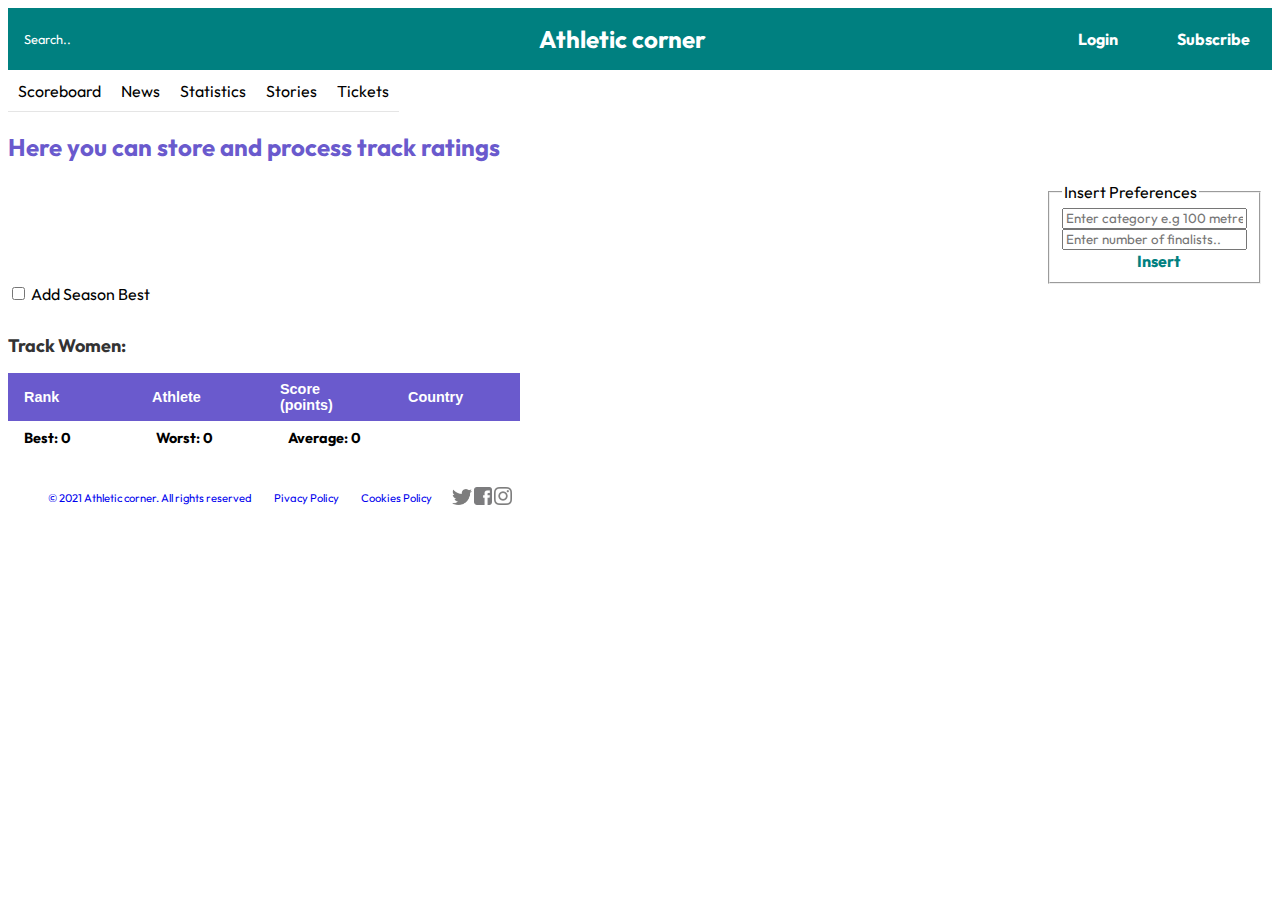
<file: index.html>
<!doctype html>
<html lang="en">
<head>
    <meta charset="utf-8">
    <meta name="viewport" content="width=device-width, initial-scale=1.0">
    <title>Athletic corner: home</title>
    <link rel="shortcut icon" href="/icon1-192.ico">
    <link rel="stylesheet" href="stylesheet_changes.css">
    <link rel="manifest"   href="manifest.json">
    <script src="preferences.js" defer></script>
</head>
<body>
    <header class="header">
        <h1 class="header-title">Athletic corner</h1>
        <button class="login" id="login">Login</button>
        <button class="subscribe" id="subscribe">Subscribe</button>
        <input class="search" type="text" placeholder="Search..">
    </header>
    <main>
        <nav class="navigation">
            <a href="#">Scoreboard</a>
            <a href="#">News</a>
            <a href="#">Statistics</a>
            <a href="#">Stories</a>
            <a href="#">Tickets</a>
        </nav>
        <p><h2>Here you can store and process track ratings</h2></p>
        <fieldset class="fieldSet">
            <legend>Insert Preferences</legend>
            <input id="sportType" type="text" placeholder="Enter category e.g 100 metres..">
            <input id="numAthletes" type="text" placeholder="Enter number of finalists..">
            <button type="button" id="InsertSetup">Insert</button>
        </fieldset>
        <table class="uomTrack">
         <!-- <table > -->
            <caption > </caption>
            <input type="checkbox" id="SeasonBestCheckbox" name="seasonBest" value="SeasonBest"> <label for="SeasonBest"> Add Season Best</label>
            <thead>
                <tr>
                    <th>Rank</th>
                    <th>Athlete</th>
                    <th>Score (points) </th>
                    <th>Country</th>
                    <!-- <th>Personal Best</th>
                    <th>Season Best</th> -->
                </tr>
            </thead>
            <!-- <tbody>
                <tr>
                    <td>1</td>
                    <td>Sabine Mustermann</td>
                    <td data-th="Score(points)">
                        1340
                    </td>
                    <td data-th="Country">
                        <img alt="GER" class="tableflag" src="https://media.aws.iaaf.org/Flags/GER.gif"> GER
                    </td>
                    <td data-th="PersonalBest">
                        1360
                    </td>
                    <td data-th="SeasonBest">
                        1360
                    </td>
                </tr>
                <tr>
                    <td>2</td>
                    <td>Yoshi Frein</td>
                    <td data-th="Score">
                        1337
                    </td>
                    <td data-th="Country">
                        <img alt="JPN" class="tableflag" src="https://media.aws.iaaf.org/Flags/JPN.gif"> JPN
                    </td>
                    <td>1370</td>
                    <td>1362</td>
                </tr>
                <tr>
                    <td>3</td>
                    <td>Katrina Bulgov</td>
                    <td>1330</td>
                    <td data-th="Country">
                        <img alt="POL" class="tableflag" src="https://media.aws.iaaf.org/Flags/POL.gif"> POL
                    </td>
                    <td>1350</td>
                    <td>1363</td>
                </tr>
                <tr>
                    <td>4</td>
                    <td>Anne Bergamnn</td>
                    <td>1328</td>
                    <td data-th="Country">
                        <img alt="SWE" class="tableflag" src="https://media.aws.iaaf.org/Flags/SWE.gif"> SWE
                    </td>
                    <td>1367</td>
                    <td>1356</td>
                </tr>
                <tr>
                    <td>5</td>
                    <td>Nancy Wonders</td>
                    <td>1325</td>
                    <td data-th="Country">
                        <img alt="NZL" class="tableflag" src="https://media.aws.iaaf.org/Flags/NZL.gif"> NZL
                    </td>
                    <td>1340</td>
                    <td>1358</td>
                </tr>
                <tr>
                    <td>6</td>
                    <td>Kate Himmelton</td>
                    <td>1323</td>
                    <td data-th="Country">
                        <img alt="CHN" class="tableflag" src="https://media.aws.iaaf.org/Flags/CAN.gif"> CAN
                    </td>
                    <td>1352</td>
                    <td>1370</td>
                </tr>
                <tr>
                    <td>7</td>
                    <td>Martina Tennesh</td>
                    <td>1318</td>
                    <td data-th="Country">
                        <img alt="CHN" class="tableflag" src="https://media.aws.iaaf.org/Flags/CHN.gif"> CHN
                    </td>
                    <td>1348</td>
                    <td>1350</td>
                </tr>
                <tr>
                    <td>8</td>
                    <td>Tania Kevin</td>
                    <td>1315</td>
                    <td data-th="Country">
                        <img alt="USA" class="tableflag" src="https://media.aws.iaaf.org/Flags/USA.gif"> USA
                    </td>
                    <td>1338</td>
                    <td>1330</td>
                </tr>
            </tbody> -->
        </table>
    </main>
    <footer class="footer" id="footer">
        <ul class="footer-nav" id="list-footer">
            <li class="copyright"><a href="#">&copy; 2021 Athletic corner. All rights reserved</a></li>
            <li><a href="#">Pivacy Policy</a></li>
            <li><a href="#">Cookies Policy</a></li>
        </ul>
        <div class="social-links" id="social-links">
            <a href="index.html"><img alt="Twitter" class="jss208" width="20" height="16"
                    src="[data-uri]"
                    layout="fixed"></a>
            <a href="#"><img alt="Facebook" class="jss208" width="18" height="18"
                    src="[data-uri]"
                    layout="fixed"></a>
            <a href="#"><img alt="Instagram" class="jss208" width="18" height="18"
                    src="[data-uri]"
                    layout="fixed"></a>
        </div>
    </footer>
</body>
</html>
</file>
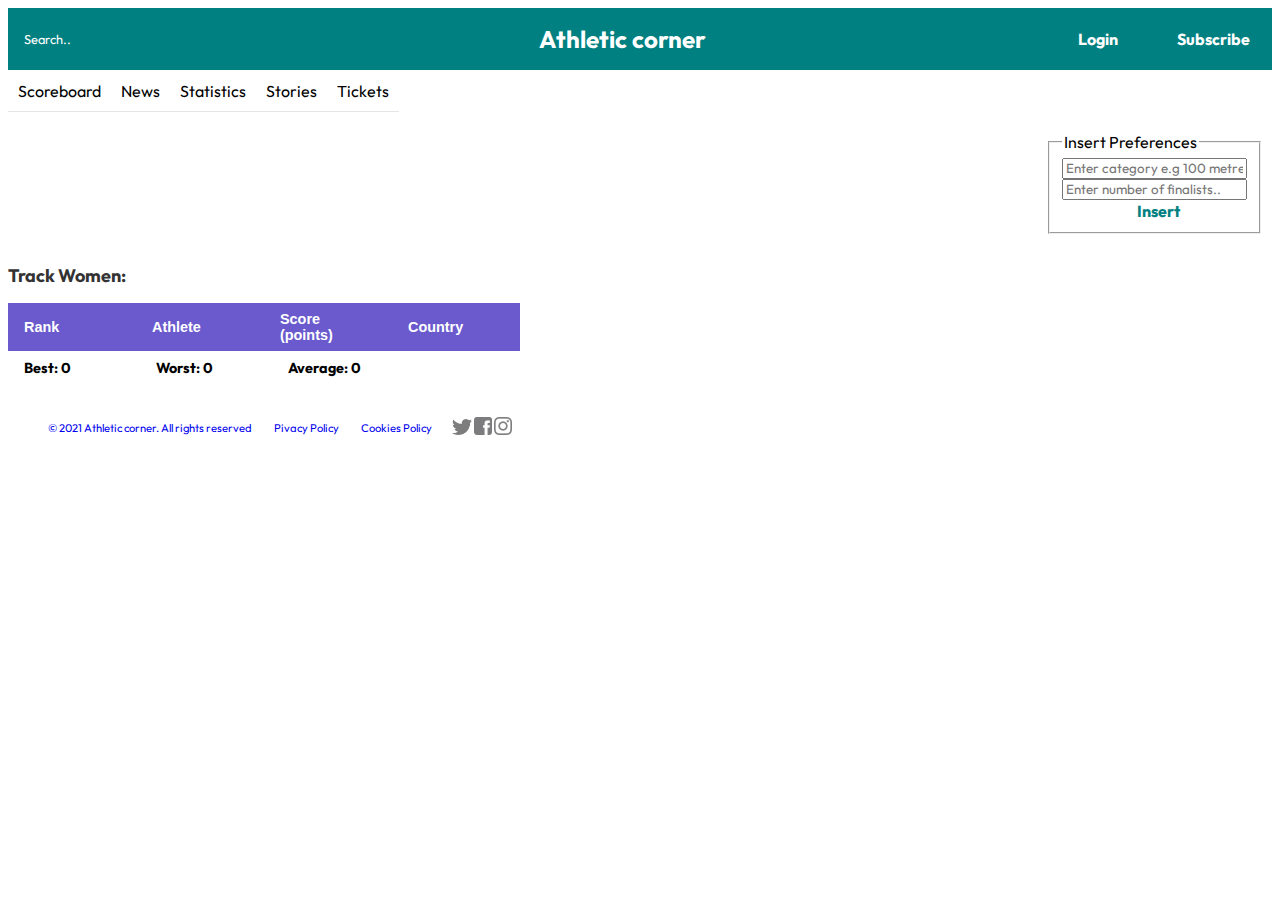
<file: Exercise_03.html>
<!-- third assignment - Aikaterini Kentroti - mai22030 -->

<!DOCTYPE html>
<html manifest="Exercise_03.appcache" lang="en">

<head>
    <meta charset="utf-8">
    <meta name="viewport" content="width=device-width, initial-scale=1.0">
    <title>Athletic corner: home</title>
    <link rel="stylesheet" href="stylesheet_changes.css">
    <link rel="manifest"   href="manifest.json">
    <script src="preferences.js" defer></script>
</head>

<body>
    <header class="header">
        <h1 class="header-title">Athletic corner</h1>
        <button class="login" id="login">Login</button>
        <button class="subscribe" id="subscribe">Subscribe</button>
        <input class="search" type="text" placeholder="Search..">
    </header>
    <main>
        <nav class="navigation">
            <a href="#">Scoreboard</a>
            <a href="#">News</a>
            <a href="#">Statistics</a>
            <a href="#">Stories</a>
            <a href="#">Tickets</a>
        </nav>
        <fieldset class="fieldSet">
            <legend>Insert Preferences</legend>
            <input id="sportType" type="text" placeholder="Enter category e.g 100 metres..">
            <input id="numAthletes" type="text" placeholder="Enter number of finalists..">
            <button type="button" id="InsertSetup">Insert</button>
        </fieldset>
        <table class="uomTrack">
         <!-- <table > -->
            <caption> </caption>
            <thead>
                <tr>
                    <th>Rank</th>
                    <th>Athlete</th>
                    <th>Score (points) </th>
                    <th>Country</th>
                    <!-- <th>Personal Best</th>
                    <th>Season Best</th> -->
                </tr>
            </thead>
            <!-- <tbody>
                <tr>
                    <td>1</td>
                    <td>Sabine Mustermann</td>
                    <td data-th="Score(points)">
                        1340
                    </td>
                    <td data-th="Country">
                        <img alt="GER" class="tableflag" src="https://media.aws.iaaf.org/Flags/GER.gif"> GER
                    </td>
                    <td data-th="PersonalBest">
                        1360
                    </td>
                    <td data-th="SeasonBest">
                        1360
                    </td>
                </tr>
                <tr>
                    <td>2</td>
                    <td>Yoshi Frein</td>
                    <td data-th="Score">
                        1337
                    </td>
                    <td data-th="Country">
                        <img alt="JPN" class="tableflag" src="https://media.aws.iaaf.org/Flags/JPN.gif"> JPN
                    </td>
                    <td>1370</td>
                    <td>1362</td>
                </tr>
                <tr>
                    <td>3</td>
                    <td>Katrina Bulgov</td>
                    <td>1330</td>
                    <td data-th="Country">
                        <img alt="POL" class="tableflag" src="https://media.aws.iaaf.org/Flags/POL.gif"> POL
                    </td>
                    <td>1350</td>
                    <td>1363</td>
                </tr>
                <tr>
                    <td>4</td>
                    <td>Anne Bergamnn</td>
                    <td>1328</td>
                    <td data-th="Country">
                        <img alt="SWE" class="tableflag" src="https://media.aws.iaaf.org/Flags/SWE.gif"> SWE
                    </td>
                    <td>1367</td>
                    <td>1356</td>
                </tr>
                <tr>
                    <td>5</td>
                    <td>Nancy Wonders</td>
                    <td>1325</td>
                    <td data-th="Country">
                        <img alt="NZL" class="tableflag" src="https://media.aws.iaaf.org/Flags/NZL.gif"> NZL
                    </td>
                    <td>1340</td>
                    <td>1358</td>
                </tr>
                <tr>
                    <td>6</td>
                    <td>Kate Himmelton</td>
                    <td>1323</td>
                    <td data-th="Country">
                        <img alt="CHN" class="tableflag" src="https://media.aws.iaaf.org/Flags/CAN.gif"> CAN
                    </td>
                    <td>1352</td>
                    <td>1370</td>
                </tr>
                <tr>
                    <td>7</td>
                    <td>Martina Tennesh</td>
                    <td>1318</td>
                    <td data-th="Country">
                        <img alt="CHN" class="tableflag" src="https://media.aws.iaaf.org/Flags/CHN.gif"> CHN
                    </td>
                    <td>1348</td>
                    <td>1350</td>
                </tr>
                <tr>
                    <td>8</td>
                    <td>Tania Kevin</td>
                    <td>1315</td>
                    <td data-th="Country">
                        <img alt="USA" class="tableflag" src="https://media.aws.iaaf.org/Flags/USA.gif"> USA
                    </td>
                    <td>1338</td>
                    <td>1330</td>
                </tr>
            </tbody> -->
        </table>
    </main>
    <footer class="footer" id="footer">
        <ul class="footer-nav" id="list-footer">
            <li class="copyright"><a href="#">&copy; 2021 Athletic corner. All rights reserved</a></li>
            <li><a href="#">Pivacy Policy</a></li>
            <li><a href="#">Cookies Policy</a></li>
        </ul>
        <div class="social-links" id="social-links">
            <a href="index.html"><img alt="Twitter" class="jss208" width="20" height="16"
                    src="[data-uri]"
                    layout="fixed"></a>
            <a href="#"><img alt="Facebook" class="jss208" width="18" height="18"
                    src="[data-uri]"
                    layout="fixed"></a>
            <a href="#"><img alt="Instagram" class="jss208" width="18" height="18"
                    src="[data-uri]"
                    layout="fixed"></a>
        </div>
    </footer>
</body>
</html>
</file>
<file: stylesheet_changes.css>
/* second assignment - Aikaterini Kentroti - mai22030 */

@import url('https://fonts.googleapis.com/css2?family=Jost&family=Lato:wght@400;700&family=Montserrat:wght@300&family=Open+Sans:wght@300&family=Outfit&display=swap');

html{
  font-size:16px;
}

body{

font-family: "Outfit";
}

.subscribe {
      
  order: 3;
}

.login {
  order: 2;
}

tfoot button {
  color:white;
  background-color: teal;
  border-radius: 4px;
  font-size: 0.9rem;
  font-weight:normal;
 }

  button {
  background-color: transparent;
  font-family: "Outfit";
  color: white;
  font-weight:bold;
  outline: none;
  cursor: pointer;
  border:none;
  font-size: 1rem;
  flex:0.5;
}

::placeholder{
  font-family: "Outfit";
}
h2 {
  color: slateblue;
}

.search{
  border:none;
  background-color: transparent;
  outline: none;
  color:white;
  flex:0.5;
  font-size:0.8rem;
  order:0;
  padding: 0 1rem; 
}

.search::placeholder{
  color:white;
}

.header .header-title{
 
  color:white;
  font-size: 1.5rem;
  flex:4;
  text-align:center;
  order:1;
}

.fieldSet button {
  color: teal;
  width:3rem;
}


/*format for the caption of the table*/
caption {
  font-weight: bold;
  font-size: 18px;
  text-align: center;
  color: #333;
  margin-bottom: 1rem;
}

/*format of the table*/
.uomTrack {
  
  border-collapse: collapse;
 
  
  margin: 25px 0;
  font-size: 0.9rem;
  /* Attention: this property caused the table to exceed html's borders for a device breakpoint<400 px */
  /* min-width:400px; */
}

/*formatting the cells of the header and the cells of the table body*/
 .uomTrack th, td {
  /* padding: x  y;  x: distance between the rows, y: distance between the columns*/
   padding: 0.5rem 1rem; 
   width: 6rem;
} 


/*formatting the header cells of the table's header */
thead th {
  width: 6rem;
}

/*formatting the header row*/
.uomTrack thead tr{
  text-align:left;
  background-color: slateblue;
  color: white;
  font-family: "Fira Sans", sans-serif;
  font-weight: bold;
}

.uomTrack tbody tr:nth-of-type(even) {
  background-color: #f3f3f3;
}

.uomTrack tbody tr:last-of-type {
  border-bottom: 2px solid slateblue;
}


/* #1 flex container for the header class*/
 .header{
  background: teal;
  /*flex container: οποιοδηποτε parent element me display property flex ή inline-flex*/
  display: flex;
  align-content: center;
  flex-direction: row;
  /* font-family: "Fira Sans", sans-serif; */
  align-items: center;
  
}


/* #2 flex container for the navigation class*/
.navigation{
  list-style: none;
  margin: 0;
  /*flex container: οποιοδηποτε parent element me display property flex ή inline-flex*/
  display: flex;
  justify-content: flex-start;
  flex-direction: row;
  /* font-family: "Fira Sans", sans-serif; */
  align-items: baseline;
}

.navigation a {
  text-align: center;
  padding: 10px;
  border-top: 1px solid rgba(255, 255, 255, 0.3);
  border-bottom: 1px solid rgba(0, 0, 0, 0.1);
  color: black;
}

/* #3 flex container for the table class*/
.uomTrack{
  list-style: none;
  margin-top: 30px;
  /*flex container: οποιοδηποτε parent element me display property flex ή inline-flex*/
  display: flex;
  justify-content: center;
  flex-direction: column;
  /* font-family: "Fira Sans", sans-serif; */
  align-items: baseline;
}

/* #3 flex container for the fieldSet class*/
.fieldSet{
  display:flex;
  flex-direction: column;
  margin-left: 65rem;
  justify-content: flex-end;
  width: 15px;
  margin-top:20px;
  margin-bottom:0rem;
  align-items: center;
}


/* #4 flex container for the footer class*/
.footer{
  list-style: none;
  /*flex container: οποιοδηποτε parent element me display property flex ή inline-flex*/
  display: flex;
  justify-content: flex-start;
  flex-direction: row;
  /* font-family: "Fira Sans", sans-serif; */
  align-items: center;
  font-size: 0.7rem;
}


@media all and (min-width: 401px) and (max-width: 800px) {
  html {
    font-size:12px;
  }

  .header {
      flex-direction: row;
      align-content: center;
      align-items: center;
      /* justify-content: space-around; */
      
  }
  .header .header-title{
    order:1;
    flex:4;
  }

  .header .subscribe{
    order:3;
    flex:1.5;
  }

  .header .login{
    order:2;
    flex:1.5;
  }

  .header .search{
    order:0;
    flex:0.2;
  }
}

@media all and (max-width: 400px) {
  html {
    font-size:10px;
  }

  .header {
      flex-direction: column;
      /*wrap: flex items will wrap onto multiple lines, from top to bottom.*/
      flex-wrap: wrap;
      /* align-content:center; */
      
          
  }

  /*works fine*/
  .navigation{
    flex-direction: row;
    flex-wrap: wrap;
    align-content:center
  }

  .header .header-title{
    order:1;
     
  }

  .header .subscribe{
    order:3;
    
  }

  .header .login{
    order:2;
    
  }

  .header .search{
    order:0;
    text-align:center;
     
  }
}


   /*Place the li elements of the ul in the footer in one line*/
   #list-footer li{
       list-style-type: none;
       display:inline;
       padding-right: 20px;
   }

   /*Locate the element ul and the div element in one line*/
     #footer ul,div{
    display:inline;
   } 

    /*Remove the underline from hyperlinks*/
    a:link {
    text-decoration: none;
  }
</file>
